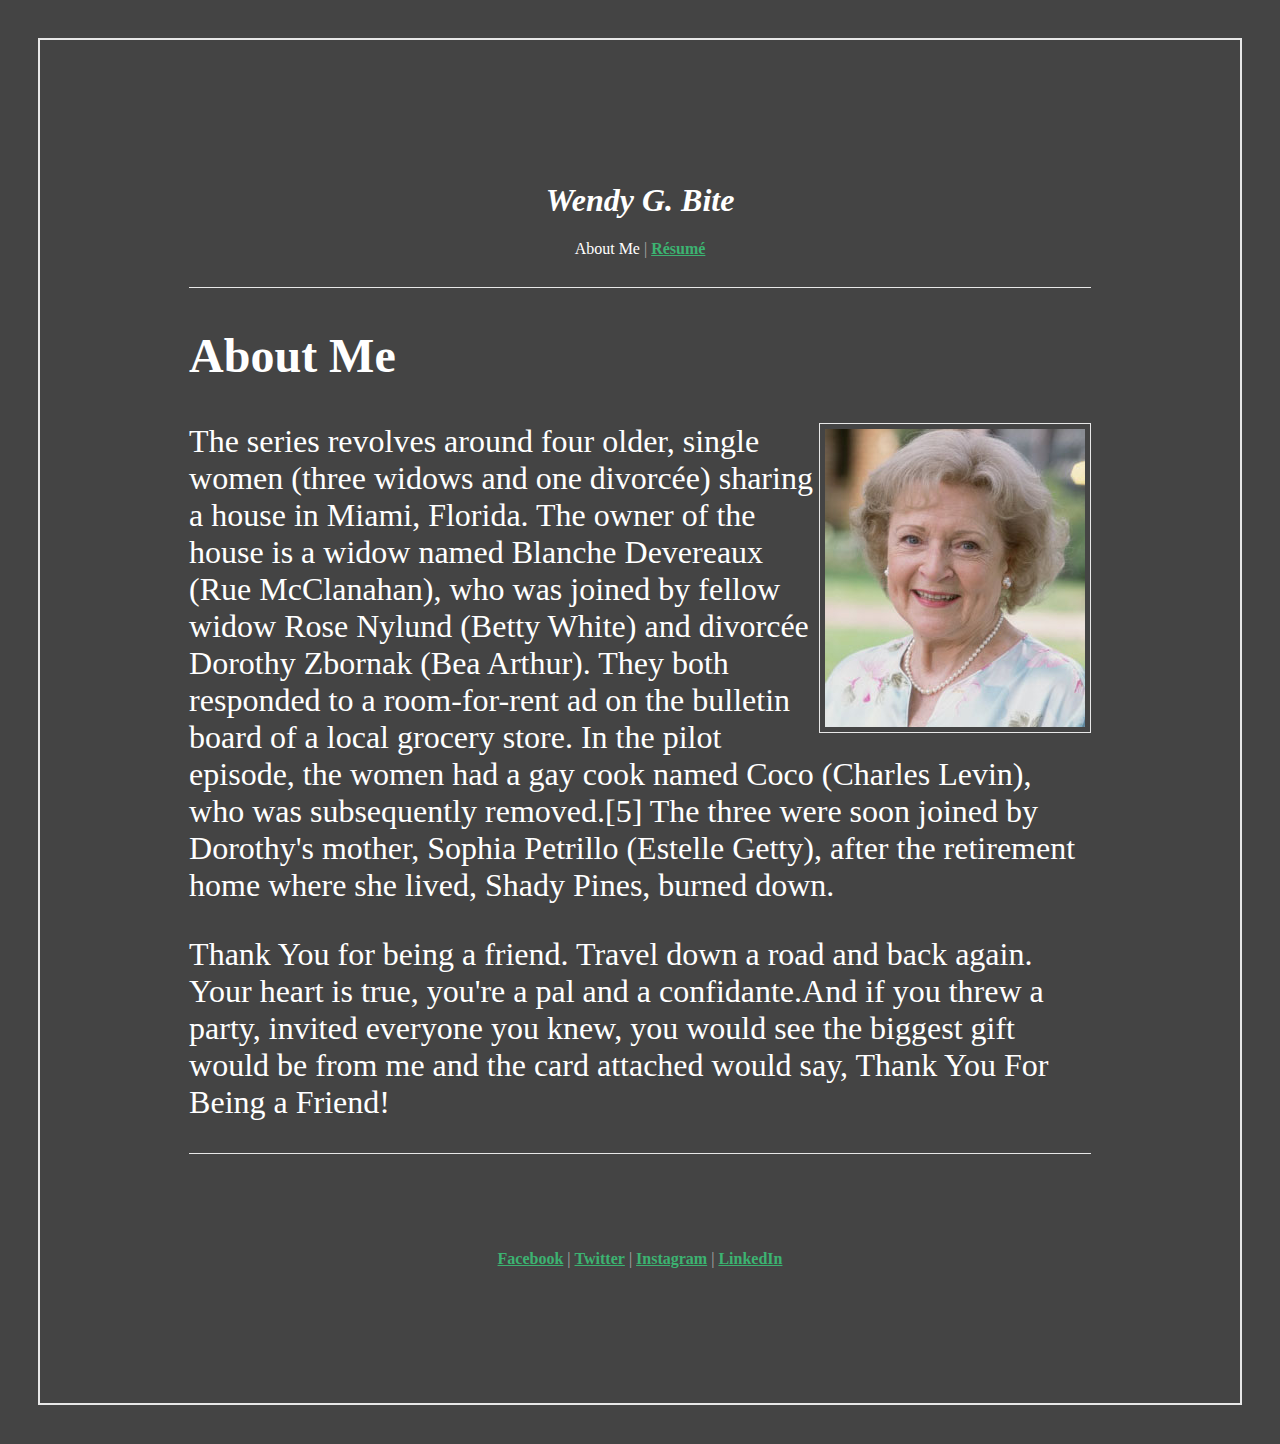
<file: index.html>
<!DOCTYPE html>
<html lang="en">
<head>
    <meta charset="UTF-8">
    <title>Wendy Bite: About Me</title>
    <link rel="stylesheet" href="styles/style.css">
</head>
<body>
    <div class="border">
    <header>
        <h1><em>Wendy G. Bite</em></h1>
        <p>About Me <span>|</span> <a href="resume.html">R&eacutesum&eacute</a></p>
    </header>
    <article>
        <h2>About Me</h2>
        <img src="assets/Betty-White.jpg" alt="Betty White">
        <p>The series revolves around four older, single women (three widows and one divorcée) sharing a house in Miami, Florida. The owner of the house is a widow named Blanche Devereaux (Rue McClanahan), who was joined by fellow widow Rose Nylund (Betty White) and divorcée Dorothy Zbornak (Bea Arthur). They both responded to a room-for-rent ad on the bulletin board of a local grocery store. In the pilot episode, the women had a gay cook named Coco (Charles Levin), who was subsequently removed.[5] The three were soon joined by Dorothy's mother, Sophia Petrillo (Estelle Getty), after the retirement home where she lived, Shady Pines, burned down.</p>
        <p>Thank You for being a friend. Travel down a road and back again. Your heart is true, you're a pal and a confidante.And if you threw a party, invited everyone you knew, you would see the biggest gift would be from me and the card attached would say, Thank You For Being a Friend!</p>
    </article>
    <footer><p><a href="https://www.facebook.com/" target="_blank">Facebook</a> <span>|</span> <a href="https://twitter.com/" target="_blank">Twitter</a> <span>|</span> <a href="https://www.instagram.com/" target="_blank">Instagram</a> <span>|</span> <a href="https://www.linkedin.com/" target="_blank">LinkedIn</a></p></footer>
    </div>
    
</body>
</html>
</file>
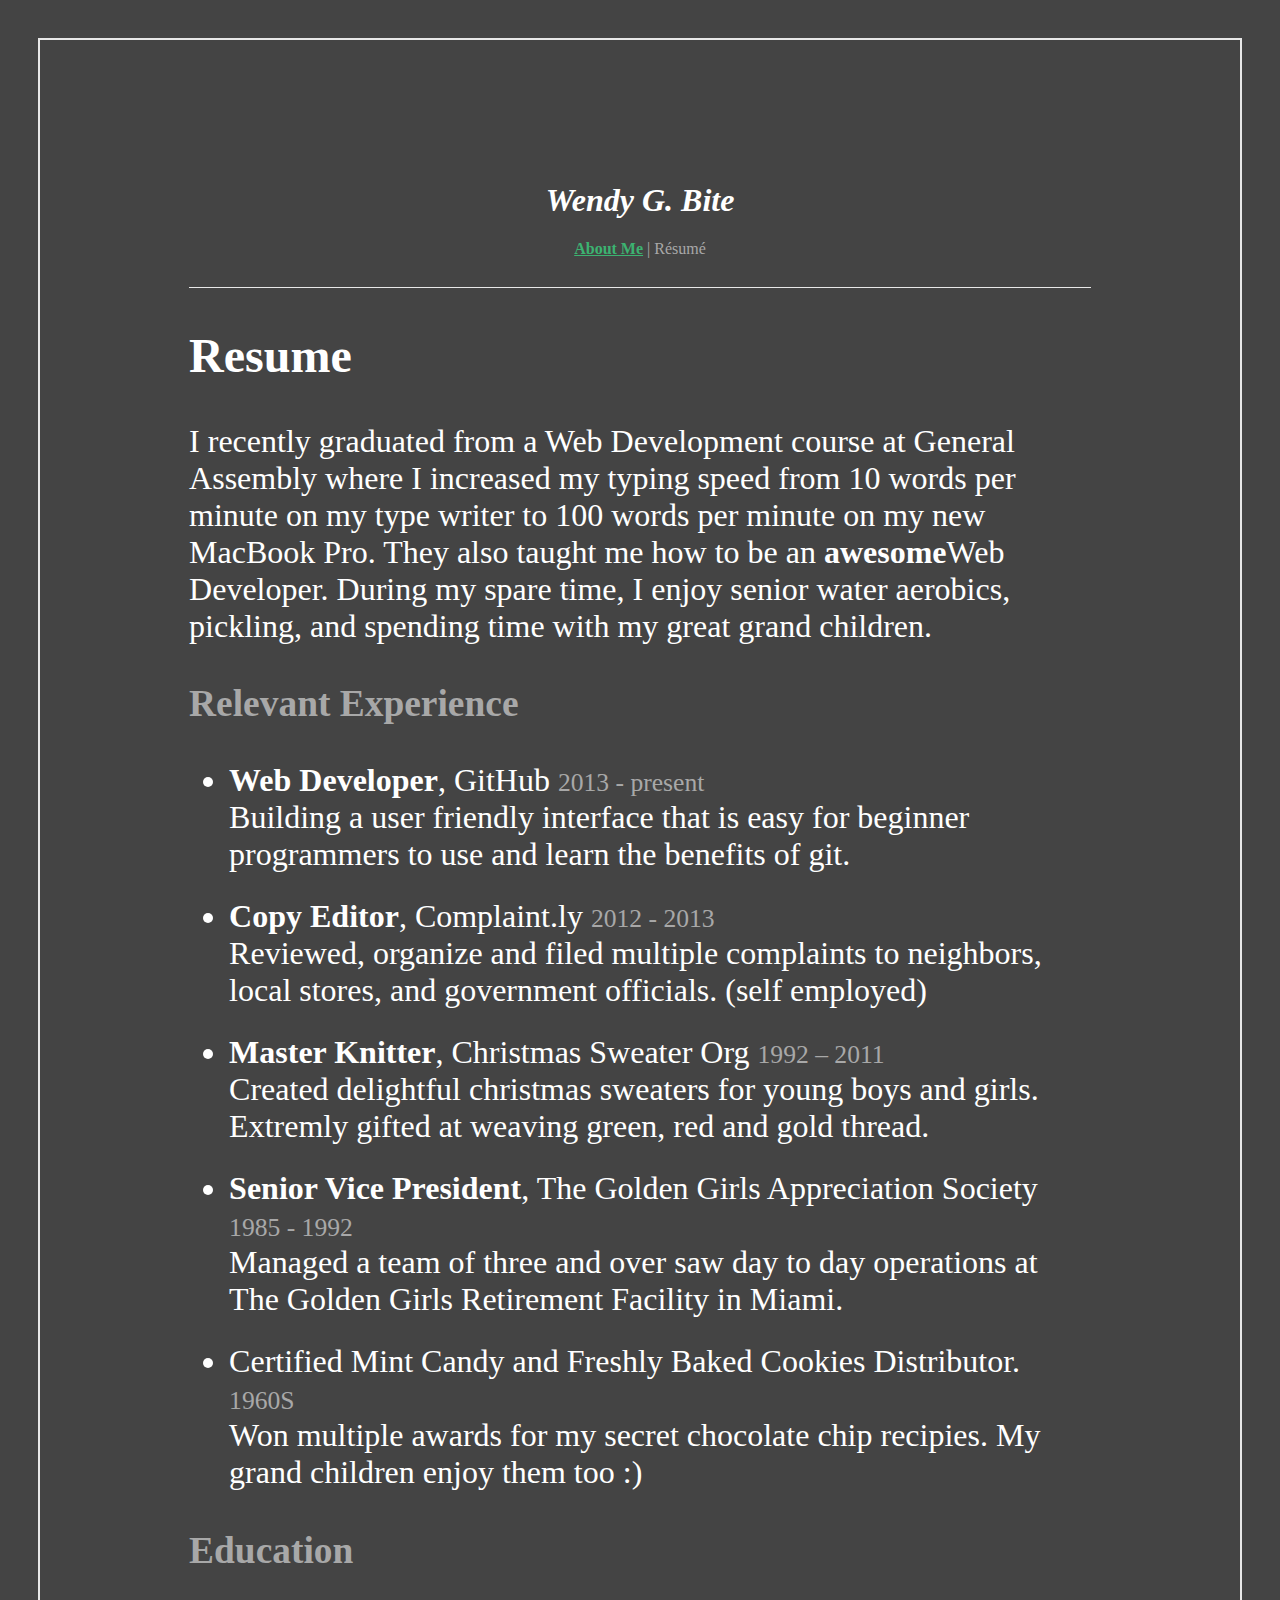
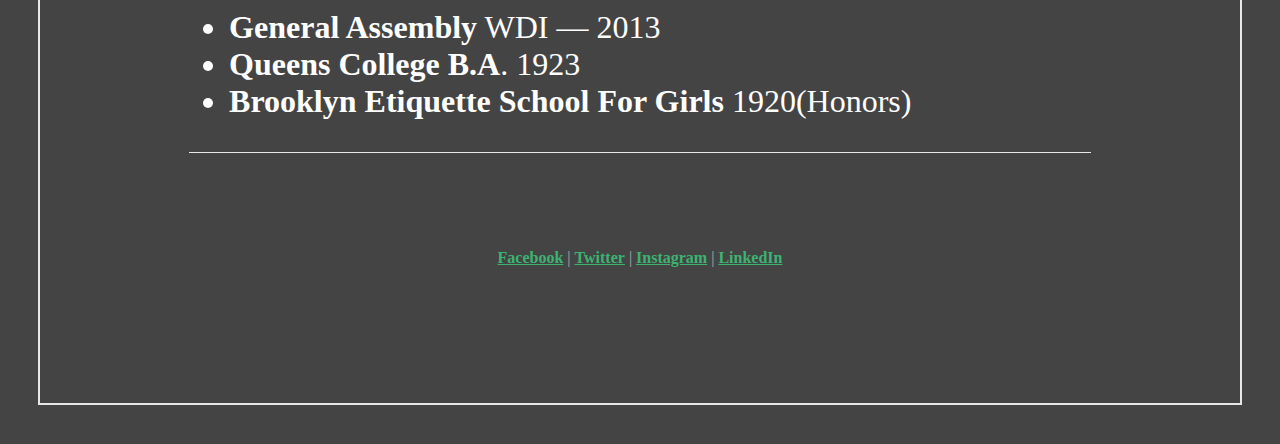
<file: resume.html>
<!DOCTYPE html>
<html lang="en">
<head>
    <meta charset="UTF-8">
    <title>Wendy Bite: R&eacutesum&eacute</title>
    <link rel="stylesheet" href="styles/style.css">
</head>
<body>
    <div class="border">
    <header>
        <h1><em>Wendy G. Bite</em></h1>
        <p><span><a href="index.html">About Me</a> | R&eacutesum&eacute</p>
    </header>
    <article>
        <h2>Resume</h2>
        <p>I recently graduated from a Web Development course at General Assembly where I increased my typing speed from 10 words per minute on my type writer to 100 words per minute on my new MacBook Pro. They also taught me how to be an <strong>awesome</strong>Web Developer. During my spare time, I enjoy senior water aerobics, pickling, and spending time with my great grand children.</p>
        <h3  class="topic">Relevant Experience</h3>
        <ul class="experience">
            <li><span class="bolded">Web Developer</span>, GitHub <span class="date">2013 - present</span><br>Building a user friendly interface that is easy for beginner programmers to use and learn the benefits of git.</li>
            <li><span class="bolded">Copy Editor</span>,  Complaint.ly <span class="date">2012 - 2013</span><br>Reviewed, organize and filed multiple complaints to neighbors, local stores, and government officials. (self employed)</li>
            <li><span class="bolded">Master Knitter</span>,  Christmas Sweater Org <span class="date">1992 – 2011</span><br>Created delightful christmas sweaters for young boys and girls. Extremly gifted at weaving green, red and gold thread.</li>
            <li><span class="bolded">Senior Vice President</span>, The Golden Girls Appreciation Society <span class="date">1985 - 1992</span><br>Managed a team of three and over saw day to day operations at The Golden Girls Retirement Facility in Miami.</li>
            <li>Certified Mint Candy and Freshly Baked Cookies Distributor. <span class="date">1960S</span><br>Won multiple awards for my secret chocolate chip recipies. My grand children enjoy them too :)</li>
        </ul>

        <h3 class="topic">Education</h3>
        <ul>
            <li><span class="bolded">General Assembly</span> WDI — 2013</li>
            <li><span class="bolded">Queens College B.A</span>. 1923</li>
            <li><span class="bolded">Brooklyn Etiquette School For Girls</span> 1920(Honors)</li>
        </ul>
    </article>
    <footer><p><a href="https://www.facebook.com/" target="_blank">Facebook</a> <span>|</span> <a href="https://twitter.com/" target="_blank">Twitter</a> <span>|</span> <a href="https://www.instagram.com/" target="_blank">Instagram</a> <span>|</span> <a href="https://www.linkedin.com/" target="_blank">LinkedIn</a></p></footer>
    </div>
    
</body>
</html>
</file>
<file: styles/style.css>
html, body {

}
body {
    margin: 3%;
    color: white;
    border: 2px solid #e8e8e8;  
    background-color: #444444;
}

.border {
    margin: 5%;
    padding: 5%; 
}

a {
    color: #3CB371;
    font-weight: bold;
}

span, h3 {
    color: #a8a8a8;
}


header {
    text-align: center;
}

img{
    float: right;
    padding: 5px;
    border: 1px solid #e8e8e8;
}

article {
    margin: 3%;
    font-size: 2rem;
    border-top: 1px solid #e8e8e8;
    border-bottom: 1px solid #e8e8e8;
}

.experience li {
    margin-bottom: 25px; 
}

.bolded {
    color: white;
    font-weight: bold;
}

.date {
    font-size: 0.80em;
}

footer {
    text-align: center;
    margin-top: 10%;  
}
</file>
